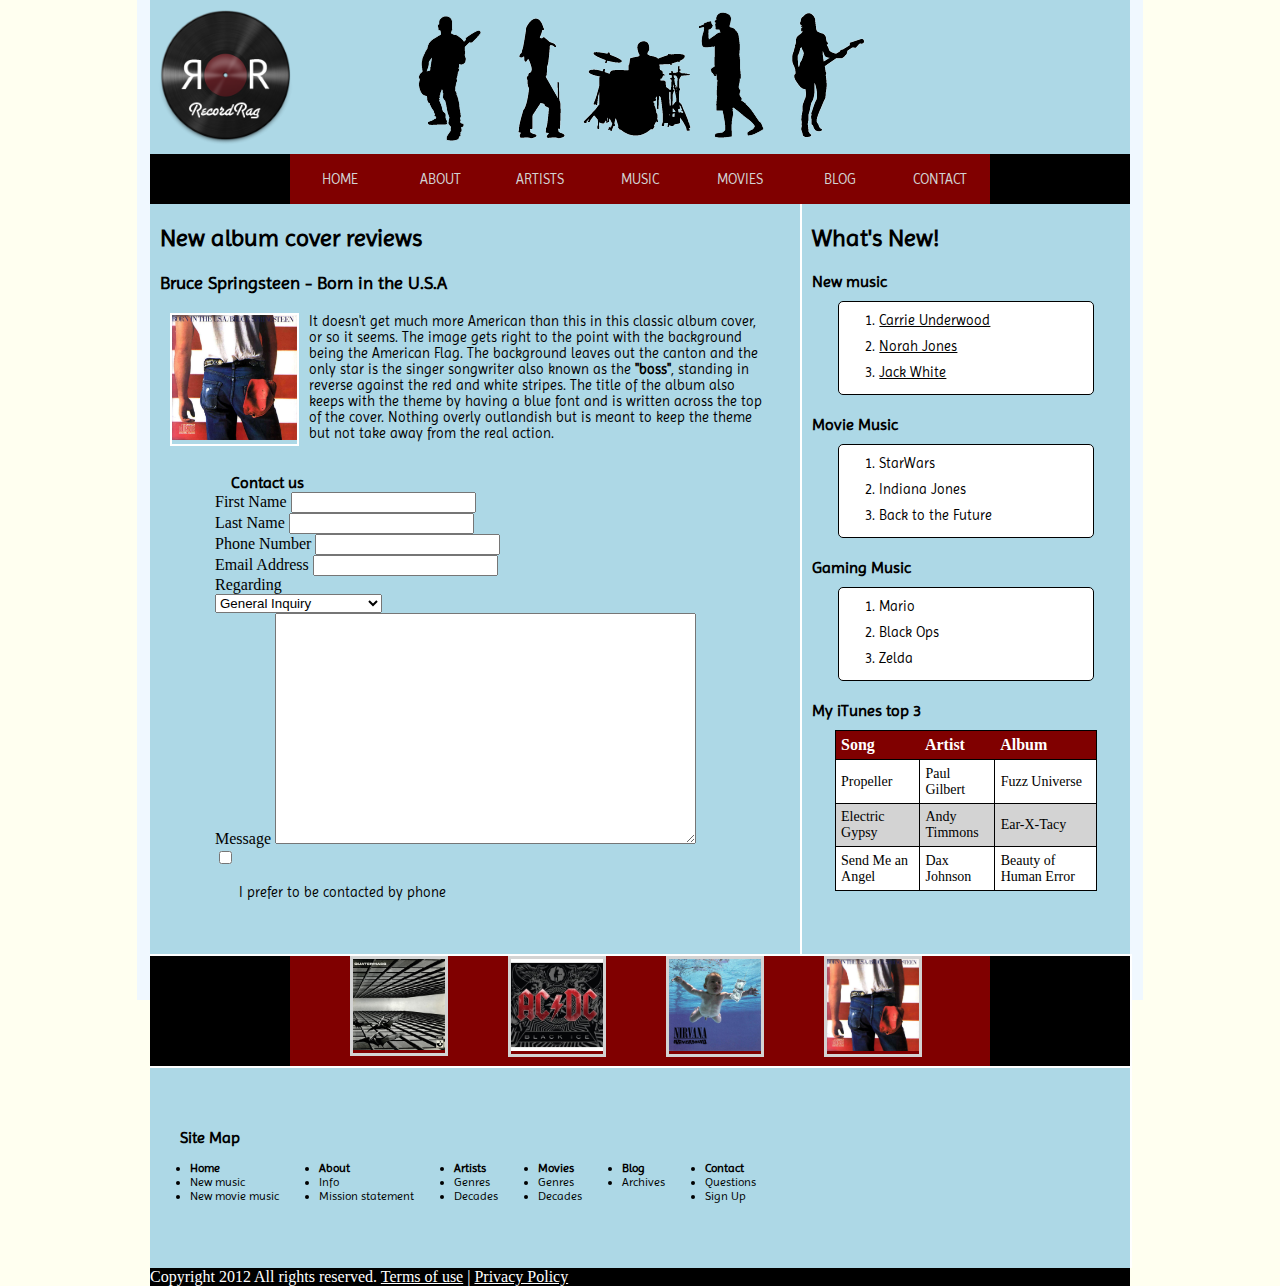
<file: index.html>
<!DOCTYPE html>

<html lang="en">

	<head>
		<meta charset="utf-8">
		<meta name="viewport" content="width=device-width, initial-scale=1, maximum-scale=1">
		<title>Record Rag - Online review of everything music.</title>
		<link rel="stylesheet" href="css/main.css">
		<link href='http://fonts.googleapis.com/css?family=Imprima' rel='stylesheet' type='text/css'>
		<link href='http://fonts.googleapis.com/css?family=Oxygen' rel='stylesheet' type='text/css'>
	</head>
	
<body>
	
	<header>
		<div id=logo>
		<a href="index.html"><img src="images/logo.png" alt="logo"/></a>
		</div>		
		<h2>Welcome to Record Rag</h2>				
		<nav>
			<ul>
					<li><a href="index.html">HOME</a></li>
					<li><a href="about.html">ABOUT</a></li>
					<li><a href="artists.html">ARTISTS</a></li>
					<li><a href="music.html">MUSIC</a></li>
					<li><a href="movies.html">MOVIES</a></li>
					<li><a href="blog.html">BLOG</a></li>
					<li><a href="contact.html">CONTACT</a></li>

			</ul>		
		</nav>
		
	</header>
		
	<section>
		<h1>New album cover reviews</h1>
		
		<article>
			<h2>Bruce Springsteen - Born in the U.S.A</h2>
				<div class=albums>
					<img src="images/Born_In_The_Usa.jpg" alt="Born in the USA album cover"/>
				</div>
<p>It doesn't get much more American than this in this classic album cover, or so it seems.  The image gets right to the point with the background being the American Flag.  The background leaves out the canton and the only star is the singer songwriter also known as the <span style="font-weight:bold">"boss"</span>, standing in reverse against the red and white stripes.  The title of the album also keeps with the theme by having a blue font and is written across the top of the cover.  Nothing overly outlandish but is meant to keep the theme but not take away from the real action.</p>  
		</article>	
		
		<div id="form">
			<h3>Contact us</h3>
			
			<form method="get" action="mailto:example@example.com">
			
				<div>
					<label for="name_first">First Name</label>
					<input type="text" name="name_first" id="name_first" />
				</div>

				<div>
					<label for="name_last">Last Name</label>
					<input type="text" name="name_last" id="name_last" />
				</div>
				
				<div>
					<label for="phone">Phone Number</label>
					<input type="text" name="phone" id="phone" />
				</div>
				
				<div>
					<label for="email">Email Address</label>
					<input type="text" name="email" id="email" />
				</div>
				
				<div>
					<label for="regarding">Regarding</label>
				</div>
				
				<div>
					<select name="regarding" id="regarding">
						<option>General Inquiry</option>
						<option>Review this album cover</option>
						<option>Site Error</option>
						<option>Legal</option>
						<option>Press</option>
					</select>
				</div>
				
				<div>
					<label for="message">Message</label>
					<textarea rows="15" cols="50" name="message" id="message"></textarea>
				</div>
				
				<div>
					<input type="checkbox" name="contact_phone" id="contact_phone" />
					<p>I prefer to be contacted by phone</p>
				</div>
			</form>
		</div>

				
			
	</section>
	
	<aside>
		<h1>What's New!</h1>
		
		<h3>New music</h3>
			<ol>
						
					<li><a href="http://www.carrieunderwood.com">Carrie Underwood</a></li>
					<li><a href="www.norahjones.com">Norah Jones</a></li>
					<li><a href="www.jackwhite.com">Jack White</a></li>
			</ol>
			
			<h3>Movie Music</h3>
			<ol>
					<li>StarWars</li>
					<li>Indiana Jones</li>
					<li>Back to the Future</li>
			</ol>
			
			<h3>Gaming Music</h3>
			<ol>	
					<li>Mario</li>
					<li>Black Ops</li>
					<li>Zelda</li>
			</ol>	
			
		<h3>My iTunes top 3</h3>
			<table>
				<tr>
					<th>Song</th>
					<th>Artist</th>
					<th>Album</th>
				</tr>
				<tr>
					<td>Propeller</td>
					<td>Paul Gilbert</td>
					<td>Fuzz Universe</td>
				</tr>
				<tr class="odd_row">
					<td>Electric Gypsy</td>
					<td>Andy Timmons</td>
					<td>Ear-X-Tacy</td>
				</tr>
				<tr>
					<td>Send Me an Angel </td>
					<td>Dax Johnson</td>
					<td>Beauty of Human Error</td>
				</tr>				
			</table>

				
	</aside>
	
	<section id="galary">
	
		<ul>
			<li><a href="images/quatermass.jpg" title="quatermass album cover"><img src="images/quatermass.jpg" alt="quatermass album cover"></a></li>
			<li><a href="images/acdc.jpg" title="acdc album cover"><img src="images/acdc.jpg" alt="acdc album cover"></a></li>
			<li><a href="images/nirvana.jpg" title="nirvana album cover"><img src="images/nirvana.jpg" alt="nirvana album cover"></a></li>
			<li><a href="images/Born_In_The_Usa.jpg" title="born in the usa album cover"><img src="images/Born_In_The_Usa.jpg" alt="born in the usa album cover"></a></li>
		
		</ul>
			
	</section>
	
	<section id="sitemap">
	
		<h3>Site Map</h3>
			<ul>
				<li><strong>Home</strong></li>
				<li>New music</li>
				<li>New movie music</li>
			</ul>
			
			<ul>
				<li><strong>About</strong></li>
				<li>Info</li>
				<li>Mission statement</li>
			</ul>
		
			<ul>
				<li><strong>Artists</strong></li>
				<li>Genres</li>
				<li>Decades</li>
			</ul>
			
			<ul>
				<li><strong>Movies</strong></li>
				<li>Genres</li>
				<li>Decades</li>
			</ul>
			
			<ul>
				<li><strong>Blog</strong></li>
				<li>Archives</li>
			</ul>

			<ul>
				<li><strong>Contact</strong></li>
				<li>Questions</li>
				<li>Sign Up</li>
			</ul>
	
	</section>
	
	
		<footer>
			Copyright 2012 All rights reserved.  <a href="terms.html">Terms of use</a> | <a href="privacy.html">Privacy Policy</a>
		</footer>
	
	</body>

</html>
</file>
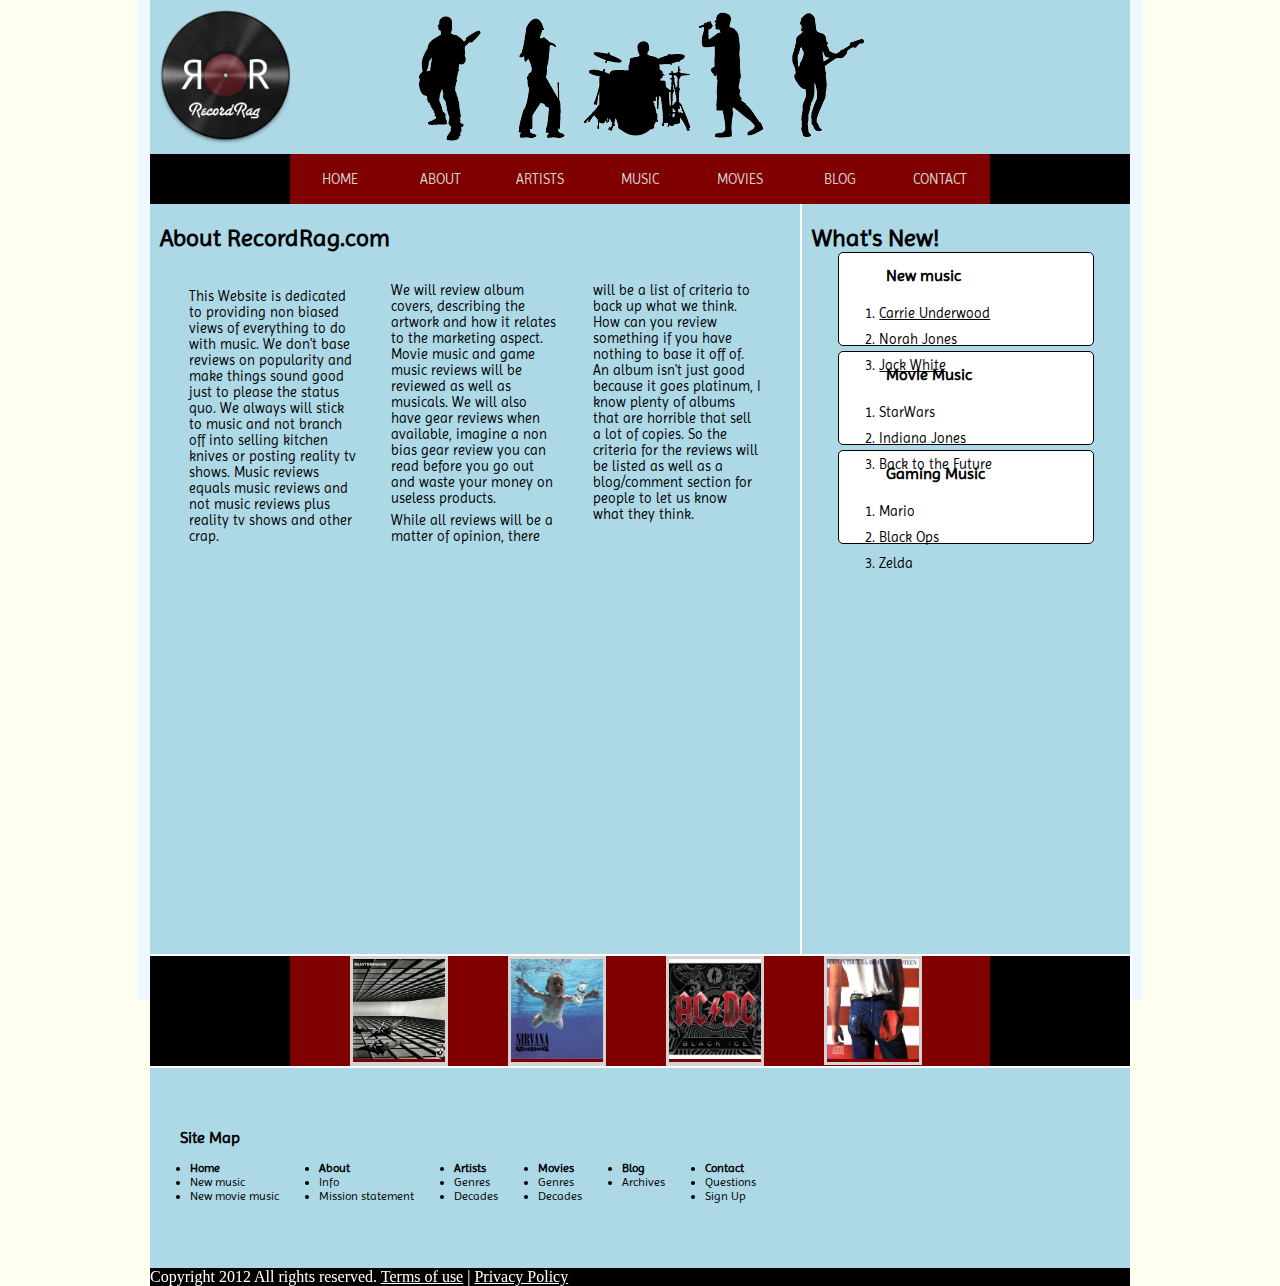
<file: about.html>
<!DOCTYPE html>

<html lang="en">

	<head>
		<meta charset="utf-8">
		<meta name="viewport" content="width=device-width, initial-scale=1, maximum-scale=1">
		<title>Record Rag - Online review of everything music.</title>
		<link rel="stylesheet" href="css/main.css">
		<link href="http://fonts.googleapis.com/css?family=Imprima" rel="stylesheet" type="text/css">
	</head>
	
<body>

	<header>
		<div id=logo>
		<a href="index.html"><img src="images/logo.png" alt="logo"/></a>
		</div>								
		<nav>
			<ul>
					<li><a href="index.html">HOME</a></li>
					<li><a href="about.html">ABOUT</a></li>
					<li><a href="artists.html">ARTISTS</a></li>
					<li><a href="music.html">MUSIC</a></li>
					<li><a href="movies.html">MOVIES</a></li>
					<li><a href="blog.html">BLOG</a></li>
					<li><a href="contact.html">CONTACT</a></li>
			</ul>		
		</nav>
	</header>
		
	<section>
		<h1>About RecordRag.com</h1>
				<article id="about">
<p>This Website is dedicated to providing non biased views of everything to do with music.  We don't base reviews on popularity and make things sound good just to please the status quo.  We always will stick to music and not branch off into selling kitchen knives or posting reality tv shows.  Music reviews equals music reviews and not music reviews plus reality tv shows and other crap.</p>  
<p>We will review album covers, describing the artwork and how it relates to the marketing aspect.  Movie music and game music reviews will be reviewed as well as musicals.  We will also have gear reviews when available, imagine a non bias gear review you can read before you go out and waste your money on useless products.</p>    
<p>While all reviews will be a matter of opinion, there will be a list of criteria to back up what we think.  How can you review something if you have nothing to base it off of.  An album isn't just good because it goes platinum, I know plenty of albums that are horrible that sell a lot of copies.  So the criteria for the reviews will be listed as well as a blog/comment section for people to let us know what they think.</p> 
				</article>	
	</section>
	
	<aside>
		<h1>What's New!</h1>
			<ol>
				<h3>New music</h3>		
					<li><a href="http://www.carrieunderwood.com">Carrie Underwood</a></li>
					<li><a href="www.norahjones.com">Norah Jones</a></li>
					<li><a href="www.jackwhite.com">Jack White</a></li>
			</ol>
			<ol>
				<h3>Movie Music</h3>
					<li>StarWars</li>
					<li>Indiana Jones</li>
					<li>Back to the Future</li>
			</ol>
			<ol>
				<h3>Gaming Music</h3>
					<li>Mario</li>
					<li>Black Ops</li>
					<li>Zelda</li>
			</ol>		
	</aside>
	
	<section id="galary">
		<ul>
			<li><a href="images/quatermass.jpg" title="quatermass album cover"><img src="images/quatermass.jpg" alt="quatermass album cover" height="100" width="100"></a></li>
			<li><a href="images/nirvana.jpg" title="nirvana album cover"><img src="images/nirvana.jpg" alt="nirvana album cover" height="100" width="100"></a></li>
			<li><a href="images/acdc.jpg" title="acdc album cover"><img src="images/acdc.jpg" alt="acdc album cover" height="100" width="100"></a></li>
			<li><a href="images/Born_In_The_Usa.jpg" title="born in the usa album cover"><img src="images/Born_In_The_Usa.jpg" alt="born in the usa album cover" height="100" width="100"></a></li>
			<li><a href="images/quatermass.jpg" title="quatermass album cover"><img src="images/quatermass.jpg" alt="quatermass album cover" height="100" width="100"></a></li>
			<li><a href="images/nirvana.jpg" title="nirvana album cover"><img src="images/nirvana.jpg" alt="nirvana album cover" height="100" width="100"></a></li>
			<li><a href="images/acdc.jpg" title="acdc album cover"><img src="images/acdc.jpg" alt="acdc album cover" height="100" width="100"></a></li>
		</ul>	
	</section>
	
	<section id="sitemap">
		<h4>Site Map</h4>
			<ul>
				<li><strong>Home</strong></li>
				<li>New music</li>
				<li>New movie music</li>
			</ul>
			
			<ul>
				<li><strong>About</strong></li>
				<li>Info</li>
				<li>Mission statement</li>
			</ul>
		
			<ul>
				<li><strong>Artists</strong></li>
				<li>Genres</li>
				<li>Decades</li>
			</ul>
			
			<ul>
				<li><strong>Movies</strong></li>
				<li>Genres</li>
				<li>Decades</li>
			</ul>
			
			<ul>
				<li><strong>Blog</strong></li>
				<li>Archives</li>
			</ul>

			<ul>
				<li><strong>Contact</strong></li>
				<li>Questions</li>
				<li>Sign Up</li>
			</ul>
	</section>
	
	<footer>
		Copyright 2012 All rights reserved.  <a href="terms.html">Terms of use</a> | <a href="privacy.html">Privacy Policy</a>
	</footer>
	
</body>

</html>
</file>
<file: css/main.css>
/*================color chart=================*/
/*

black   - #000000			aliceblue - #f0f8ff
white   - #ffffff			lightblue - #ADD8E6 
marooon - #800000			lightgrey - #d3d3d3
							ivory     - #fffff0
*/

html {
	background: #fffff0;
}

body {
	background: #f0f8ff; /*aliceblue*/ 
	max-width: 980px;
	width: 100%; /*980px*/
	height: 1000px; 
	margin: auto;
	padding: 0% 1.020408163265% 0% 1.020408163265%; /*10px*/
	font-size: 1em; /*16px*/
}

h1, h2, h3, h4, h5, h6, p, li {
	font-family: Imprima, sans-serif;
}

h1 {
	font-size: 1.5em; /*24px*/
}

h2 {
	font-size: 1.125em; /*18px*/
}

h3 {
	font-size: 1em; /*16px*/
}

p {
	font-size: .875em; /*14px*/
	color: #000000; /*black*/
	margin: 3.076923076923% 4.615384615385% 0% 4.615384615385%;  /*20px,30px,0px,30px*/
	padding: 0%;
}

li {
	font-size: .875em; /*14px*/
}

header {
	background: #add8e6;
	background-image: url(../images/header_bg.png);	
	background-repeat: no-repeat;
	width: 100%;
}

header h2 {
	display: none;
}

nav {
	background: #000000; 
	padding: 0%;
	margin: auto;
}

nav ul {
	background: #800000;
	width: 71.428571%; /*700px*/
	margin: 0 auto;
	list-style-type: none;
	padding: 0%;
	overflow: hidden;
}

nav ul li {
	width: 14.285714285714%; /*100px*/
	height: 50px;
	float: left;
	padding: 0%;
	overflow: hidden;
}

nav ul li a {
	color: #d3d3d3;
	text-decoration: none;
	text-align: center;
	line-height: 50px;
	display: block;
}

nav ul li a:hover {
	color: #ffffff;
}

sitemap ul li{
	list-style: square;
}

section {
	background: #add8e6;
	width: 66.326530612245%; /*650px*/
	height: 750px;
	border-right: 2px solid;
	border-color: white;
	float: left;
	overflow: auto;
}

section h1, h2 {
	margin: 3.076923076923% 0% 0% 1.538461538462%; /*20px,0px,0px,10px*/
	padding: 0%;	
}

#form {
	width: 80%;
	margin: auto;
}

input:focus {
	background: #d3d3d3;
}

aside {
	background: #add8e6;
	width: 33.469387755102%; /*328px*/
	height: 750px;
	float: left;
}

aside h1, h3, h4 {
	margin: 6.09756097561% 0% 0% 3.048780487805%; /*20px,0px,0px,10px*/
}

aside h3 {
	padding-bottom: 10px;
}

aside h4 {
	padding: 0%;
}

aside a {
	color: #000000;
}

aside a:hover {
	color: #800000;
}

aside ol {
	background: #ffffff;
	width: 65%;
	height: 92px;
	margin: auto;
	margin-bottom: 5px;
	border: 1px solid;
	border-radius: 5px;
}

aside ol li {
	padding-top: 10px;
}

aside ul {
	margin: auto;
	margin-top: 0px;
}

aside ul li {
	float: left;
	list-style: none;
	padding: 0px;
}

table {
	width: 80%;
	border-collapse: collapse;
	border: 1px solid;
	margin: auto;
}

tr {
	background: #ffffff;
}

th {
	text-align: left;
	background: #800000;
	color: #ffffff;
	padding: 2%;
}

td {
	border: 1px solid;
	font-size: .875em;
	padding: 2%;
}

.odd_row {
	background: #d3d3d3;
}

#about {
	-moz-column-count:3; /* Firefox */
    -webkit-column-count:3;  /*Safari and Chrome */
    column-count:3;
    margin: 4.615384615385%;
}

#about p {
	margin: 3.076923076923% 4.615384615385% 0% 4.615384615385%;  /*20px,30px,0px,30px*/
}

.albums {
	width: 19.230769230769%; /*125px*/
	border: 2px solid;
	border-color: #ffffff;
	margin: 3.076923076923% 1.538461538462% 0% 3.076923076923%;  /*20px,10px,0px,20px*/
	float: left;
}

#logo {
	width: 15.30612244898%; /*150px*/
}

img {
	max-width: 100%;
}

#galary {
	height: 110px;
	width: 100%;
	background: #000000;
	border-top: 2px solid;
	border-bottom: 2px solid;
	border-color: #ffffff;
}

#galary ul {
	width: 71.428571428571%; /*700px*/
	height: 110px;
	background: #800000;
	list-style: none;
	padding: 0%;
	margin: auto;
}

#galary ul li {
	width: 14%;
	margin: auto;
	margin-left: 08.571428571429%;
	list-style: none;
	float: left;
	padding: 0%;
	overflow: hidden;
}

#galary ul li a { 
	border: 3px solid #d3d3d3;
	display: block;
}

#galary ul li a:hover {
	border-color: #ffffff;
}

#sitemap {
	background: #add8e6;
	width: 100%;
	height: 200px;
}

#sitemap li, h4 {
    color: #000000;
}

#sitemap ul {
	font-size: .875em; /*14px*/
	float: left;
}

footer {
	background: #000000;
	color: #ffffff;
	clear: both;
}

footer a {
	color: #ffffff;
}

/* Media Queries

==============================================*/

/* Tablet portrait size to standard 960 (devices and browsers) */
	
	@media screen and (min-width: 768px) and (max-width: 959px) {
	
body { 
	background: #fffff0; 
}
header h2 {
	display: none;
}
#about {
	-moz-column-count: 1;  /*Firefox */
    -webkit-column-count: 1;  /*Safari and Chrome */
    column-count: 1;
    margin: 4.615384615385%;
}
}
	
/* Mobile Landscape Size to Tablet Portrait (devices and browsers) */

	@media only screen and (min-width: 480px) and (max-width: 767px) {
	
body { 
	background: #fffff0; 
}
header {
	background-image: none;
}
header h2 {
	float: left;
	line-height: 300%;
}
section {
	background: #ADD8E6;
}
nav {
	clear: both;
	font-size: .9em;
}
nav ul li {
	height: 30px
}
nav ul li a {
	line-height: 30px;
}
#about {
	-moz-column-count:1; /* Firefox */
    -webkit-column-count:1; /* Safari and Chrome */
    column-count:1;
    margin: 4.615384615385%;
}
}

/* Mobile Portrait size to mobile landscape size (devices and browsers)*/

	@media only screen and (max-width: 479px) {

body { 
	background: #fffff0;
}
header {
	background-image: none;
	background: #ffffff;
}
header h2 {
	float: left;
	line-height: 300%;
}
section {
	width: 100%;
	float: none;
	background: #ffffff;
}
aside {
	width: 100%;
}


h1 {
	font-size: 1.3em;
}
h2 {
	font-size: 1em;
}
p {
	font-size: .9em;
}
footer {
	font-size: .7em;
}
nav ul li {
	width: 100%;
	height: 20px;
	float: left;
	padding: 0%;
	overflow: hidden;
}
nav {
	background: #ADD8E6;
	clear: both;
}
nav ul {
	width: 100%;
}
nav ul li a {
	line-height: 20px;
}
nav ul li a:hover {
	color: #800000;
	background: #ffffff;
}
#logo {
	float: left;
}
#about {
	-moz-column-count:1; /* Firefox */
    -webkit-column-count:1; /* Safari and Chrome */
    column-count:1;
    margin: 4.615384615385%;
}
}
</file>
